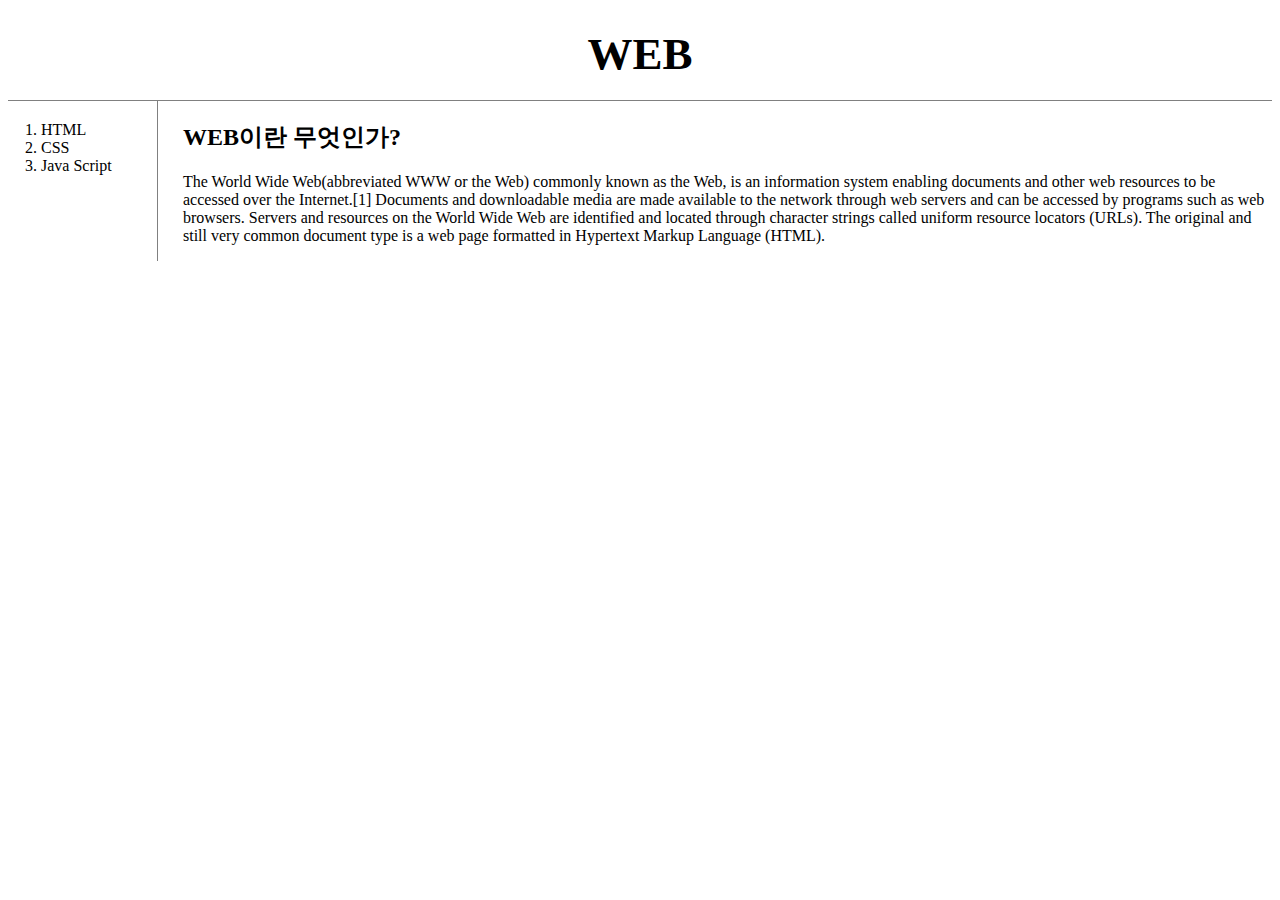
<file: index.html>
<!DOCTYPE HTML>

<html>

    <head>
        <title>WEB1 - Welcome</title>
        <meta charset="utf-8">    
        <link rel="stylesheet" href="style.css">
    </head>

    <body>
        <h1><a href="index.html">WEB</a></h1>
        <div id="grid">
            <Ol>
                <li><a href="1.html">HTML</a></li>
                <li><a href="2.html">CSS</a></li>
                <li><a href="3.html">Java Script</a></li>
            </Ol>
            
            <div id="article">
                <h2>WEB이란 무엇인가?</h2>
                <p><a href="https://ko.wikipedia.org/wiki/%EC%9B%94%EB%93%9C_%EC%99%80%EC%9D%B4%EB%93%9C_%EC%9B%B9" target="_blank">The World Wide Web(abbreviated WWW or the Web)</a> commonly known as the Web, is an information system enabling documents and other web resources to be accessed over the Internet.[1]

                Documents and downloadable media are made available to the network through web servers and can be accessed by programs such as web browsers. Servers and resources on the World Wide Web are identified and located through character strings called uniform resource locators (URLs). The original and still very common document type is a web page formatted in Hypertext Markup Language (HTML). </p>
            </div>
        </div>
    </body>
</html>
</file>
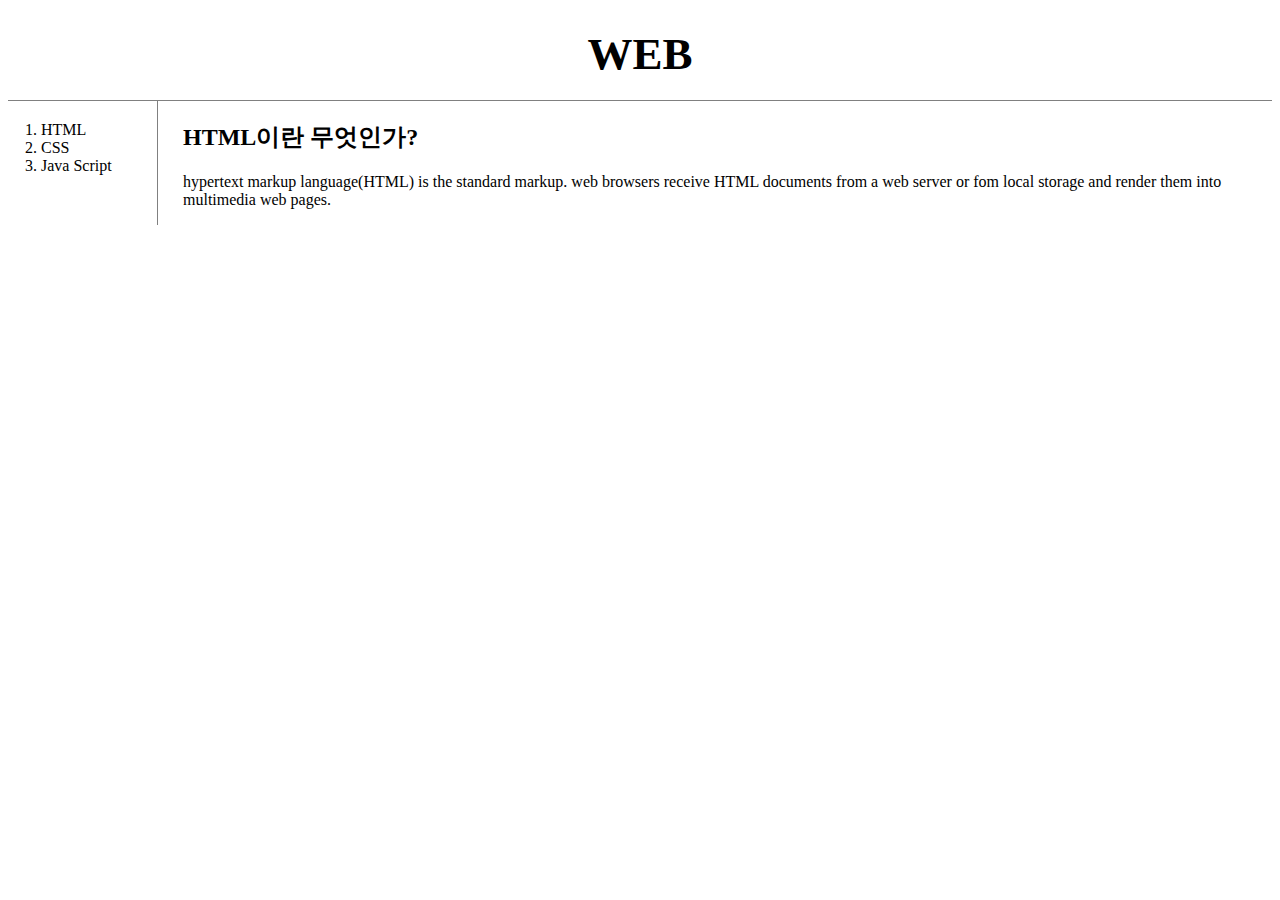
<file: 1.html>
<!DOCTYPE HTML>

<html>

    <head>
        <title>WEB1 - HTML</title>
        <meta charset="utf-8">
        <link rel="stylesheet" href="style.css">
    </head>

    <body>
        <h1><a href="index.html">WEB</a></h1>
        <div id="grid">
            <Ol>
                <li><a href="1.html">HTML</a></li>
                <li><a href="2.html">CSS</a></li>
                <li><a href="3.html">Java Script</a></li>
            </Ol>
            
            <div id="article">
                <h2>HTML이란 무엇인가?</h2>
                <p><a href="https://ko.wikipedia.org/wiki/HTML" target="_blank">hypertext markup language(HTML)</a> is the standard markup. web browsers receive HTML documents from a web server or fom local storage and render them into multimedia web pages.</p>
            </div>
        </div>

    </body>
</html>
</file>
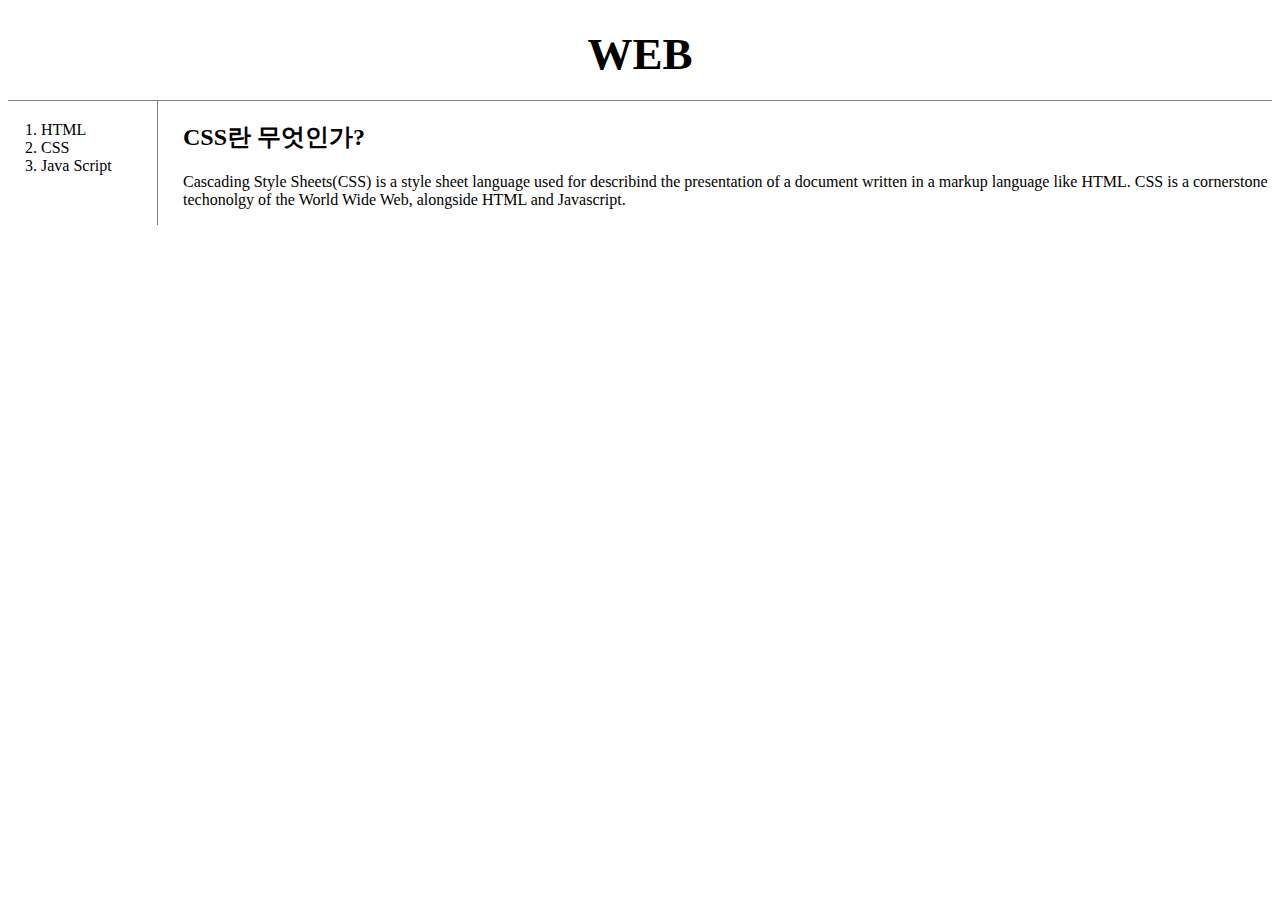
<file: 2.html>
<!DOCTYPE HTML>

<html>

    <head>
        <title>WEB1 - CSS</title>
        <meta charset="utf-8">    
        <link rel="stylesheet" href="style.css">
    </head>

    <body>
        <h1><a href="index.html">WEB</a></h1>
        <div id="grid">
            <Ol>
                <li><a href="1.html">HTML</a></li>
                <li><a href="2.html">CSS</a></li>
                <li><a href="3.html">Java Script</a></li>
            </Ol>
            
            <div id="article">
                <h2>CSS란 무엇인가?</h2>
                <p><a href="https://ko.wikipedia.org/wiki/CSS" target="_blank">Cascading Style Sheets(CSS)</a> is a style sheet language used for describind the presentation of a document written in a markup language like HTML. CSS is a cornerstone techonolgy of the World Wide Web, alongside HTML and Javascript. </p>
            </div>
        </div>
    </body>
</html>
</file>
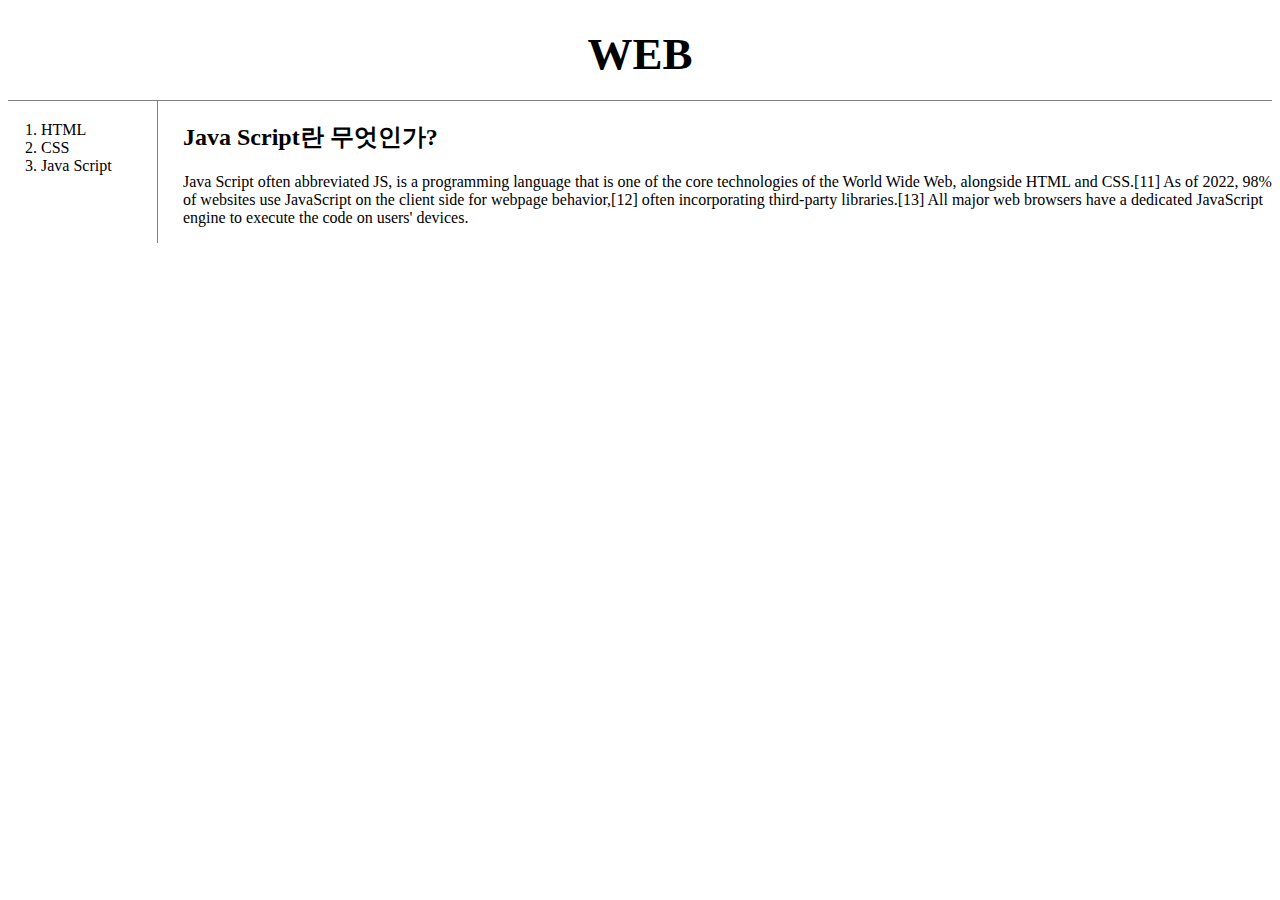
<file: 3.html>
<!DOCTYPE HTML>

<html>

    <head>
        <title>WEB1 - Java Script</title>
        <meta charset="utf-8">    
        <link rel="stylesheet" href="style.css">
    </head>

    <body>
        <h1><a href="index.html">WEB</a></h1>
        <div id="grid">
            <Ol>
                <li><a href="1.html">HTML</a></li>
                <li><a href="2.html">CSS</a></li>
                <li><a href="3.html">Java Script</a></li>
            </Ol>
            
            <div id="article">
                <h2>Java Script란 무엇인가?</h2>
                <p><a href="https://ko.wikipedia.org/wiki/%EC%9E%90%EB%B0%94%EC%8A%A4%ED%81%AC%EB%A6%BD%ED%8A%B8" target="_blank">Java Script</a> often abbreviated JS, is a programming language that is one of the core technologies of the World Wide Web, alongside HTML and CSS.[11] As of 2022, 98% of websites use JavaScript on the client side for webpage behavior,[12] often incorporating third-party libraries.[13] All major web browsers have a dedicated JavaScript engine to execute the code on users' devices.</p>
            </div>
        </div>

    </body>
</html>
</file>
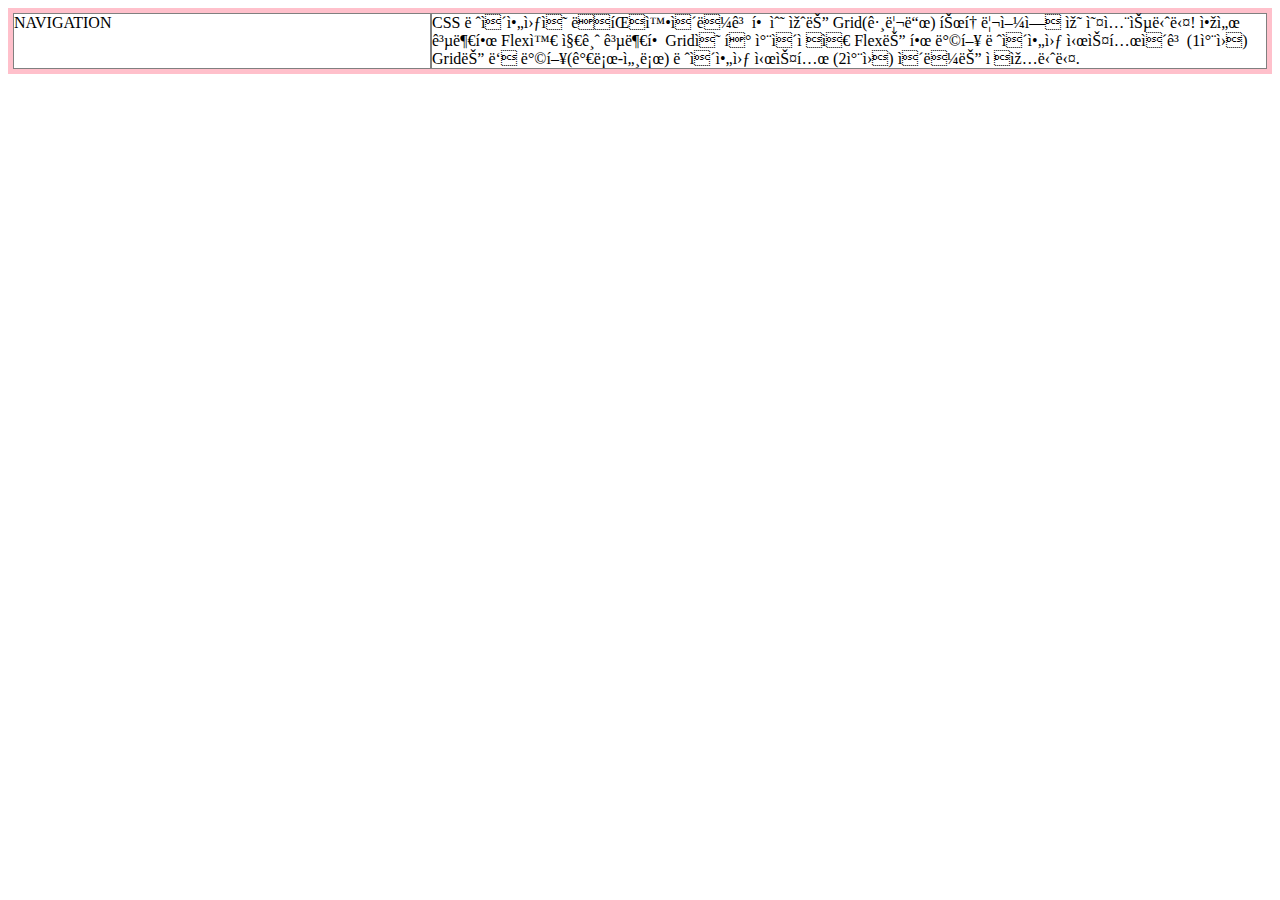
<file: grid.html>
<!DOCTYPE html>
<html>
    <head>
        <meta charset="uft-8">
        <title></title>
        <style>
            #grid{
                border: 5px solid pink;
                display: grid;
                grid-template-columns: 1fr 2fr;
            }
            div{
                border: 1px solid gray;
            }
        </style>
    </head>

    <body>
        <div id="grid">
            <div>NAVIGATION</div> 
            <div>CSS 레이아웃의 끝판왕이라고 할 수 있는 Grid(그리드) 튜토리얼에 잘 오셨습니다!
                앞서 공부한 Flex와 지금 공부할 Grid의 큰 차이점은
                
                Flex는 한 방향 레이아웃 시스템이고 (1차원)
                Grid는 두 방향(가로-세로) 레이아웃 시스템 (2차원)
                이라는 점입니다.</div>

        </div>
    </body>
</html>
</file>
<file: style.css>
<style>
            body{
                margin: 0;
            }
            a {
                color:black;
                text-decoration: none;
            }
            h1{
                font-size: 45px;
                text-align: center;
                border-bottom: 1px solid gray;
                padding: 20px;
                margin: 0;
                display: block;
            }
            #grid{
                display: grid;
                grid-template-columns: 150px 1fr;
            }
            #grid ol{
                border-right:1px solid gray;
                margin: 0;
                padding: 20px;
                padding-left: 33px;

            }
            #article{
                padding-left: 25px;
            }
            @media(max-width: 800px){
                #grid{
                display: block;
                }
                #grid ol{
                border-right: none;
                }
                h1{
                border-bottom: none;
                }
            }
</style>
</file>
